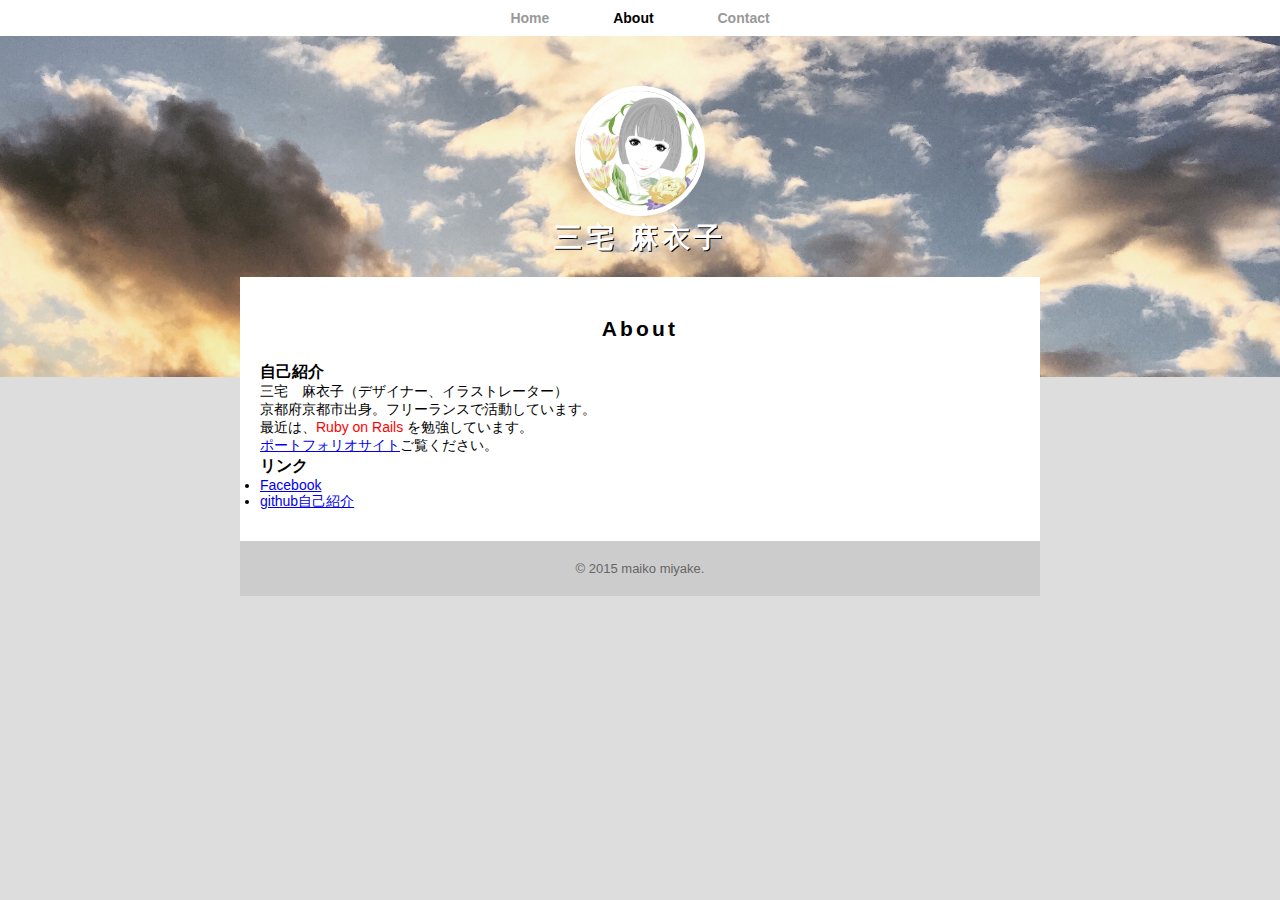
<file: index.html>
<!DOCTYPE html>
<html lang="ja">
  <head>
    <meta charset="utf-8">
    <meta http-equiv="X-UA-Compatible" content="IE=edge">
    <meta name="viewport" content="width=device-width, initial-scale=1">
    <meta name="keyword" content="三宅麻衣子,ポートフォリオ,自己紹介">
    <title>三宅　麻衣子 | About</title>
    <link href="about.css" rel="stylesheet">
  </head>
  <body>
   <header>
      <nav>
        <ul>
          <li><a href="index.html">Home</a></li>
          <li><a href="about.html" class="selected">About</a></li>
          <li><a href="contact.html">Contact</a></li>
        </ul>
      </nav>
      <div id="logo">
        <img src="profile2.jpg" alt="" />
        <h1>三宅 麻衣子</h1>
      </div>
    </header>
    <div class="container">
      <section>
        <h2>About</h2>
        <h3>自己紹介</h3>
        <p>三宅　麻衣子（デザイナー、イラストレーター）</p>
        <p>京都府京都市出身。フリーランスで活動しています。</p>
        <p>最近は、<span class="red">Ruby on Rails</span> を勉強しています。</p>
        <p><a href="http://maiko-miyake.sakura.ne.jp/byl34596/">ポートフォリオサイト</a>ご覧ください。</p>
        <h3>リンク</h3>
        <ul>
          <li><a href="https://www.facebook.com/tarokirameki" target="_blank">Facebook</a></li>
          <li><a href="https://mai0916.github.io/" target="_blank">github自己紹介</a></li>
        </ul>
      </section>
      <footer>
        <p>&copy; 2015 maiko miyake.</p>
      </footer>
    </div>
  
</body>
</html>
</file>
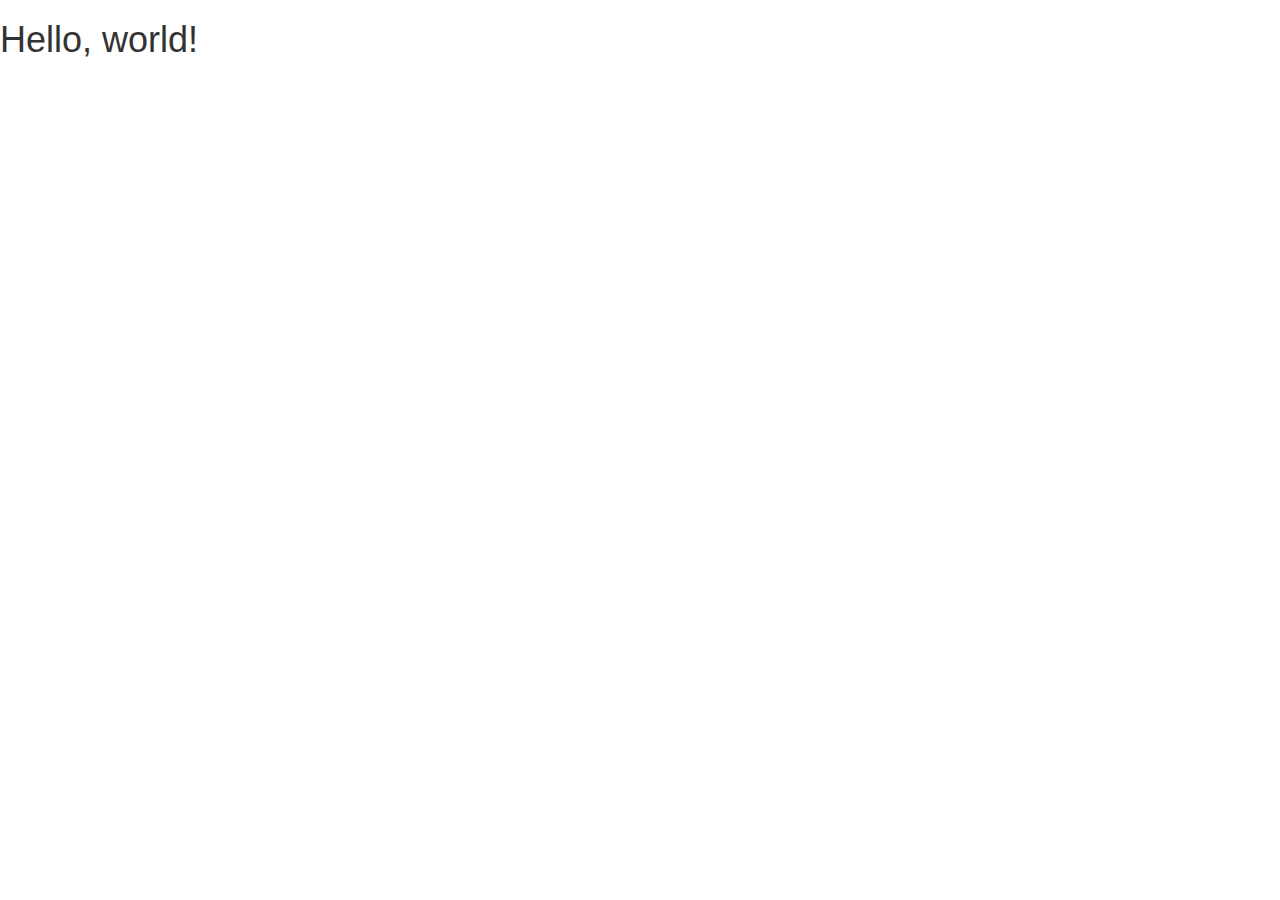
<file: _index.html>
<!DOCTYPE html>
<html lang="ja">
  <head>
    <meta charset="utf-8">
    <meta http-equiv="X-UA-Compatible" content="IE=edge">
    <meta name="viewport" content="width=device-width, initial-scale=1">
    <title>Bootstrap 101 Template</title>
    <link href="https://maxcdn.bootstrapcdn.com/bootstrap/3.3.5/css/bootstrap.min.css" rel="stylesheet">
  </head>
  <body>
    <h1>Hello, world!</h1>

    <script src="https://maxcdn.bootstrapcdn.com/bootstrap/3.3.5/js/bootstrap.min.js"></script>
  </body>
</html>
</file>
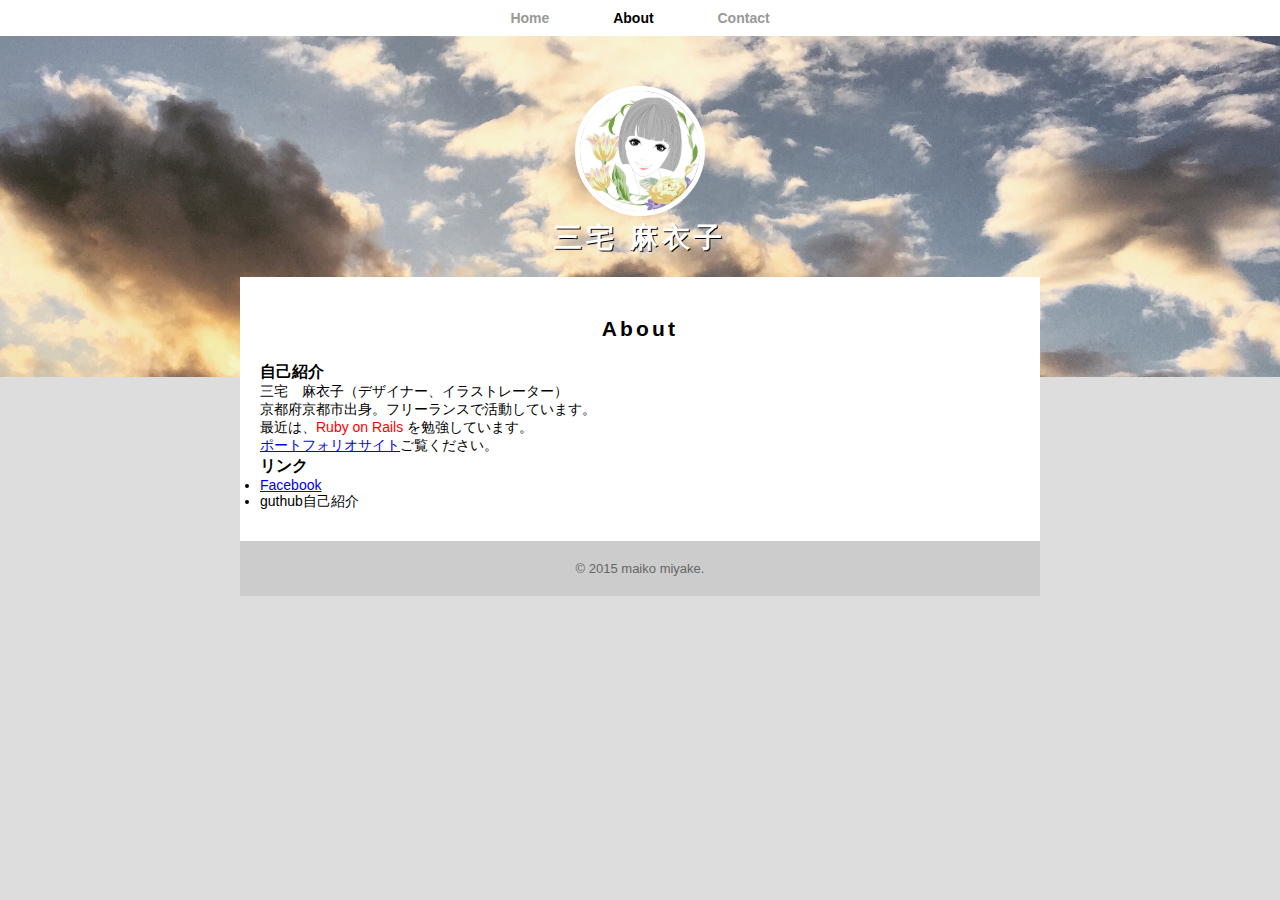
<file: about.html>
<!DOCTYPE html>
<html lang="ja">
  <head>
    <meta charset="utf-8" />
    <title>三宅　麻衣子 | About</title>
    <link rel="stylesheet" href="about.css" />
  </head>
  <body>
    <header>
      <nav>
        <ul>
          <li><a href="index.html">Home</a></li>
          <li><a href="about.html" class="selected">About</a></li>
          <li><a href="contact.html">Contact</a></li>
        </ul>
      </nav>
      <div id="logo">
        <img src="profile2.jpg" alt="" />
        <h1>三宅 麻衣子</h1>
      </div>
    </header>
    <div class="container">
      <section>
        <h2>About</h2>
        <h3>自己紹介</h3>
        <p>三宅　麻衣子（デザイナー、イラストレーター）</p>
        <p>京都府京都市出身。フリーランスで活動しています。</p>
        <p>最近は、<span class="red">Ruby on Rails</span> を勉強しています。</p>
        <p><a href="http://maiko-miyake.sakura.ne.jp/byl34596/">ポートフォリオサイト</a>ご覧ください。</p>
        <h3>リンク</h3>
        <ul>
          <li><a href="https://www.facebook.com/tarokirameki" target="_blank">Facebook</a></li>
          <li><a href="https://mai0916.github.io/" target="_blank"></a>guthub自己紹介</li>
        </ul>
      </section>
      <footer>
        <p>&copy; 2015 maiko miyake.</p>
      </footer>
    </div>
  </body>
</html>
</file>
<file: about.css>
* {
   margin: 0;
   padding: 0;
}

body {
  font-family: YuGothic, "游ゴシック", "メイリオ", Meiryo, "ヒラギノ角ゴ Pro W3", "Hiragino Kaku Gothic Pro", sans-serif;
  background-color: #ddd;
  font-size: 14px;
}

span.red {
  color: red;
}

header {
  background-image: url("bg.jpg");
  background-position: center center;
  background-size: cover;
  background-repeat: no-repeat;
  padding-bottom: 100px;
}

#logo {
  padding: 20px 0;
  text-align: center;
}

#logo img {
  max-width: 120px;
  border: 5px solid #fff;
  border-radius: 100%;
}

#logo h1 {
  letter-spacing: 0.15em;
  color: #fff;
  text-shadow: 1px 1px 0px #000;
}

nav ul {
  margin: 0 10px;
  padding: 0;
}

nav ul li {
  margin: 0 20px;
  display: inline-block;
}

nav {
  margin: 0 0 30px 0;
  padding: 10px 0;
  text-align: center;
  background-color: #fff;
}

nav ul li a {
  padding: 15px 10px;
  text-decoration: none;
  color: #999;
  font-weight: bold;
}

nav ul li a.selected {
  color: #000;
}

.container {
  max-width: 800px;
  margin: -100px auto 0;
  background-color: #fff;
}

section {
  padding: 30px 20px;
}

section h2 {
  padding: 10px 0 20px 0;
  text-align: center;
  letter-spacing: 0.15em;
}

footer {
  padding: 20px 0;
  font-size: 93%;
  text-align: center;
  background-color: #ccc;
  color: #666;
}
</file>
